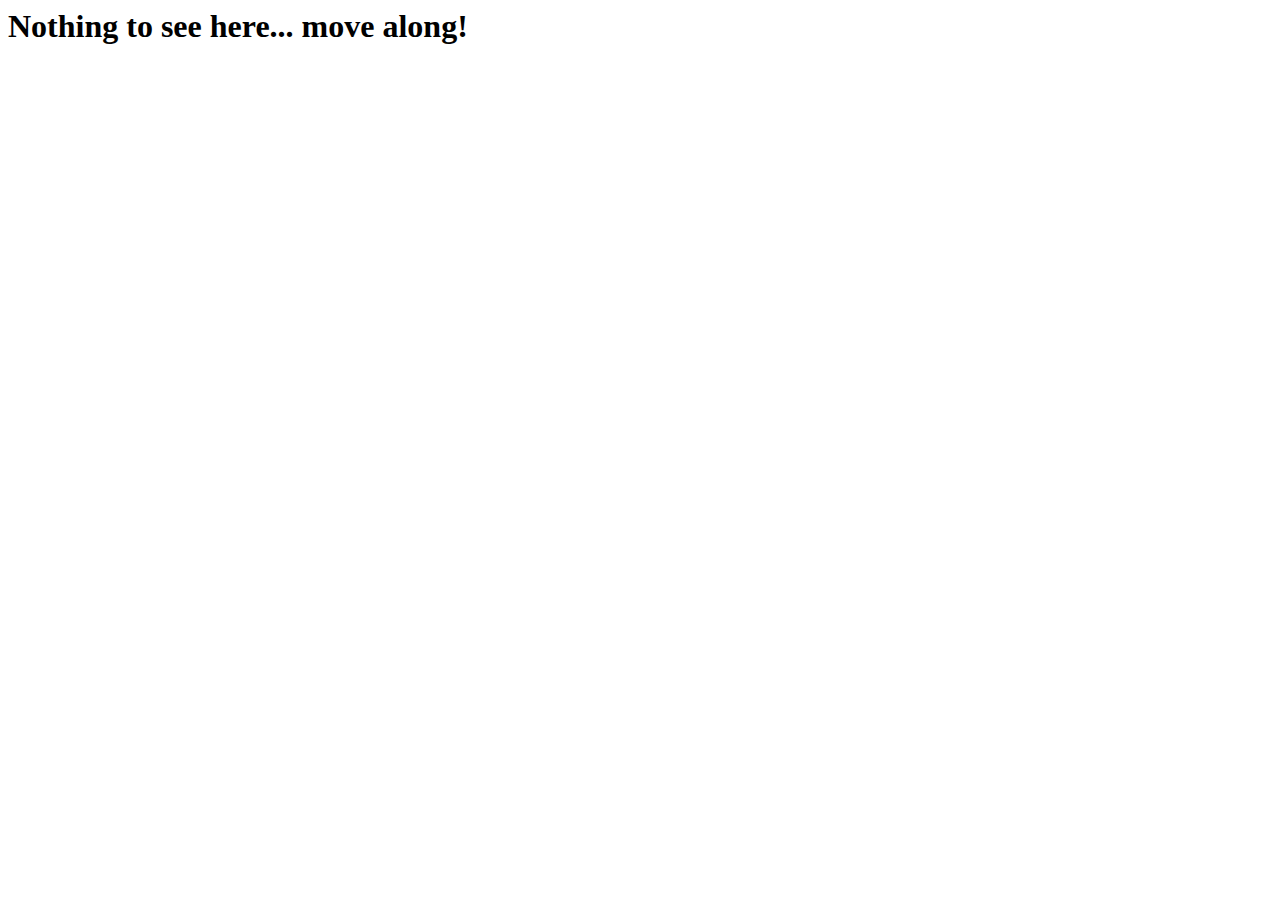
<file: st.html>
<!DOCTYPE html PUBLIC "-//W3C//DTD HTML 4.01 Transitional//EN">
<html>
    <head>
    </head>
    <body>
        <h1>Nothing to see here... move along!</h1>
        <a href="mailto:aardvark@shroop.net"></a>
        <a href="mailto:zebra@shroop.net"></a>
        <script type="text/javascript" src="js/ga.js"></script>
    </body>
</html>
</file>
